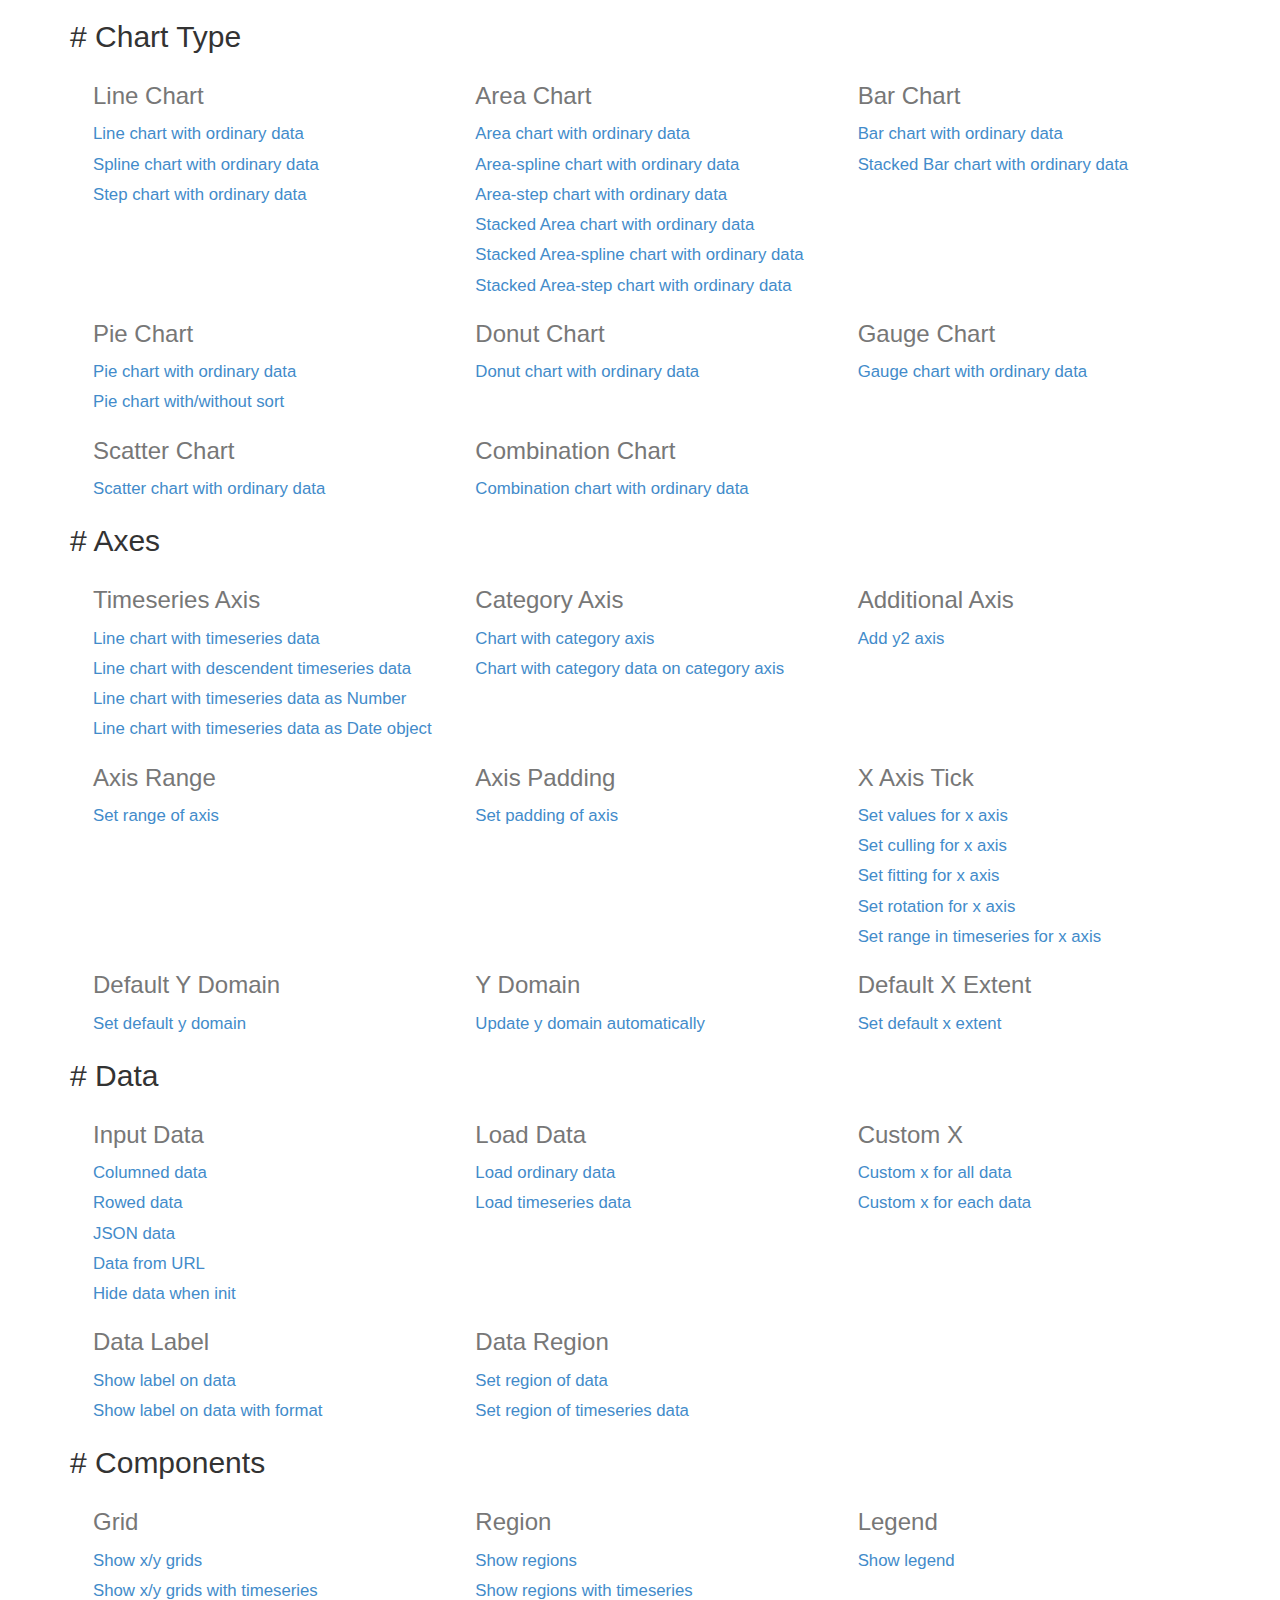
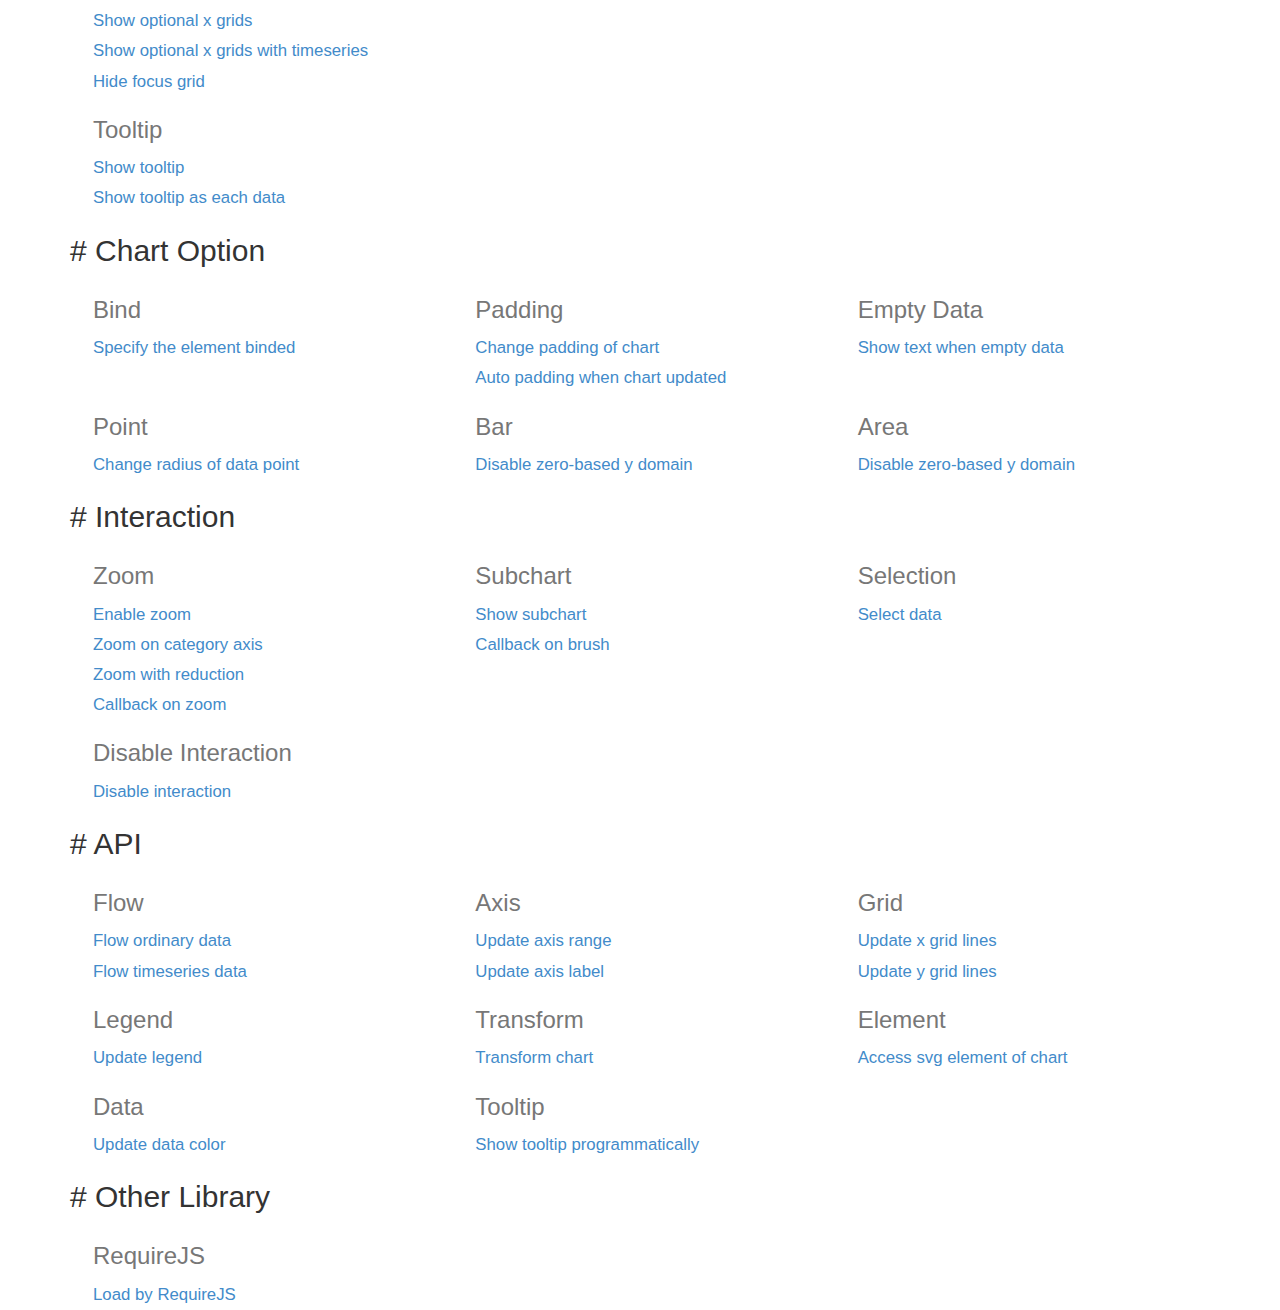
<file: static/bower_components/c3/htdocs/index.html>
<html>
  <head>
    <link href="./css/bootstrap.min.css" rel="stylesheet">
    <link href="./css/index.css" rel="stylesheet">
  </head>
  <body>
    <div class="container">
      <div class="section">
        <h2># <span>Chart Type</span></h2>
        <div>
          <div class="row">
            <div class="col-md-4">
              <h3>Line Chart</h3>
              <a href="./samples/simple.html">
                Line chart with ordinary data
              </a>
              <a href="./samples/chart_spline.html">
                Spline chart with ordinary data
              </a>
              <a href="./samples/chart_step.html">
                Step chart with ordinary data
              </a>
            </div>
            <div class="col-md-4">
              <h3>Area Chart</h3>
              <a href="./samples/chart_area.html">
                Area chart with ordinary data
              </a>
              <a href="./samples/chart_area_spline.html">
                Area-spline chart with ordinary data
              </a>
              <a href="./samples/chart_area_step.html">
                Area-step chart with ordinary data
              </a>
              <a href="./samples/chart_area_stacked.html">
                Stacked Area chart with ordinary data
              </a>
              <a href="./samples/chart_area_spline_stacked.html">
                Stacked Area-spline chart with ordinary data
              </a>
              <a href="./samples/chart_area_step_stacked.html">
                Stacked Area-step chart with ordinary data
              </a>
            </div>
            <div class="col-md-4">
              <h3>Bar Chart</h3>
              <a href="./samples/chart_bar.html">
                Bar chart with ordinary data
              </a>
              <a href="./samples/chart_bar_stacked.html">
                Stacked Bar chart with ordinary data
              </a>
            </div>
          </div>
          <div class="row">
            <div class="col-md-4">
              <h3>Pie Chart</h3>
              <a href="./samples/chart_pie.html">
                Pie chart with ordinary data
              </a>
              <a href="./samples/chart_pie_sort.html">
                Pie chart with/without sort
              </a>
            </div>
            <div class="col-md-4">
              <h3>Donut Chart</h3>
              <a href="./samples/chart_donut.html">
                Donut chart with ordinary data
              </a>
            </div>
            <div class="col-md-4">
              <h3>Gauge Chart</h3>
              <a href="./samples/chart_gauge.html">
                Gauge chart with ordinary data
              </a>
            </div>
          </div>
          <div class="row">
            <div class="col-md-4">
              <h3>Scatter Chart</h3>
              <a href="./samples/chart_scatter.html">
                Scatter chart with ordinary data
              </a>
            </div>
            <div class="col-md-4">
              <h3>Combination Chart</h3>
              <a href="./samples/chart_combination.html">
                Combination chart with ordinary data
              </a>
            </div>
          </div>
        </div>
      </div>

      <div class="section">
        <h2># <span>Axes</span></h2>
        <div>
          <div class="row">
            <div class="col-md-4">
              <h3>Timeseries Axis</h3>
              <a href="./samples/timeseries.html">
                Line chart with timeseries data
              </a>
              <a href="./samples/timeseries_descendent.html">
                Line chart with descendent timeseries data
              </a>
              <a href="./samples/timeseries_raw.html">
                Line chart with timeseries data as Number
              </a>
              <a href="./samples/timeseries_date.html">
                Line chart with timeseries data as Date object
              </a>
            </div>
            <div class="col-md-4">
              <h3>Category Axis</h3>
              <a href="./samples/categorized.html">
                Chart with category axis
              </a>
              <a href="./samples/custom_x_categorized.html">
                Chart with category data on category axis
              </a>
            </div>
            <div class="col-md-4">
              <h3>Additional Axis</h3>
              <a href="./samples/axes_y2.html">
                Add y2 axis
              </a>
            </div>
          </div>
          <div class="row">
            <div class="col-md-4">
              <h3>Axis Range</h3>
              <a href="./samples/axes_range.html">
                Set range of axis
              </a>
            </div>
            <div class="col-md-4">
              <h3>Axis Padding</h3>
              <a href="./samples/axes_padding.html">
                Set padding of axis
              </a>
            </div>
            <div class="col-md-4">
              <h3>X Axis Tick</h3>
              <a href="./samples/axes_x_tick_values.html">
                Set values for x axis
              </a>
              <a href="./samples/axes_x_tick_culling.html">
                Set culling for x axis
              </a>
              <a href="./samples/axes_x_tick_fit.html">
                Set fitting for x axis
              </a>
              <a href="./samples/axes_x_tick_rotate.html">
                Set rotation for x axis
              </a>
              <a href="./samples/axes_x_range_timeseries.html">
                Set range in timeseries for x axis
              </a>
            </div>
          </div>
          <div class="row">
            <div class="col-md-4">
              <h3>Default Y Domain</h3>
              <a href="./samples/axes_y_default.html">
                Set default y domain
              </a>
            </div>
            <div class="col-md-4">
              <h3>Y Domain</h3>
              <a href="./samples/domain_y.html">
                Update y domain automatically
              </a>
            </div>
            <div class="col-md-4">
              <h3>Default X Extent</h3>
              <a href="./samples/axes_x_extent.html">
                Set default x extent
              </a>
            </div>
          </div>
        </div>
      </div>

      <div class="section">
        <h2># <span>Data</span></h2>
        <div>
          <div class="row">
            <div class="col-md-4">
              <h3>Input Data</h3>
              <a href="./samples/data_columned.html">
                Columned data
              </a>
              <a href="./samples/data_rowed.html">
                Rowed data
              </a>
              <a href="./samples/data_json.html">
                JSON data
              </a>
              <a href="./samples/data_url.html">
                Data from URL
              </a>
              <a href="./samples/data_hide.html">
                Hide data when init
              </a>
            </div>
            <div class="col-md-4">
              <h3>Load Data</h3>
              <a href="./samples/data_load.html">
                Load ordinary data
              </a>
              <a href="./samples/data_load_timeseries.html">
                Load timeseries data
              </a>
            </div>
            <div class="col-md-4">
              <h3>Custom X</h3>
              <a href="./samples/custom_x_scale.html">
                Custom x for all data
              </a>
              <a href="./samples/custom_xs_scale.html">
                Custom x for each data
              </a>
            </div>
          </div>
          <div class="row">
            <div class="col-md-4">
              <h3>Data Label</h3>
              <a href="./samples/data_label.html">
                Show label on data
              </a>
              <a href="./samples/data_label_format.html">
                Show label on data with format
              </a>
            </div>
            <div class="col-md-4">
              <h3>Data Region</h3>
              <a href="./samples/data_region.html">
                Set region of data
              </a>
              <a href="./samples/data_region_timeseries.html">
                Set region of timeseries data
              </a>
            </div>
          </div>
        </div>
      </div>

      <div class="section">
        <h2># <span>Components</span></h2>
        <div>
          <div class="row">
            <div class="col-md-4">
              <h3>Grid</h3>
              <a href="./samples/grids.html">
                 Show x/y grids
              </a>
              <a href="./samples/grids_timeseries.html">
                 Show x/y grids with timeseries
              </a>
              <a href="./samples/grid_x_lines.html">
                 Show optional x grids
              </a>
              <a href="./samples/grid_x_lines_timeseries.html">
                 Show optional x grids with timeseries
              </a>
              <a href="./samples/grid_focus.html">
                 Hide focus grid
              </a>
            </div>
            <div class="col-md-4">
              <h3>Region</h3>
              <a href="./samples/regions.html">
                 Show regions
              </a>
              <a href="./samples/regions_timeseries.html">
                 Show regions with timeseries
              </a>
            </div>
            <div class="col-md-4">
              <h3>Legend</h3>
              <a href="./samples/legend.html">
                 Show legend
              </a>
            </div>
          </div>
          <div class="row">
            <div class="col-md-4">
              <h3>Tooltip</h3>
              <a href="./samples/tooltip_show.html">
                Show tooltip
              </a>
              <a href="./samples/tooltip_grouped.html">
                Show tooltip as each data
              </a>
            </div>
          </div>
        </div>
      </div>

      <div class="section">
        <h2># <span>Chart Option</span></h2>
        <div>
          <div class="row">
            <div class="col-md-4">
              <h3>Bind</h3>
              <a href="./samples/bindto.html">
                Specify the element binded
              </a>
            </div>
            <div class="col-md-4">
              <h3>Padding</h3>
              <a href="./samples/padding.html">
                Change padding of chart
              </a>
              <a href="./samples/padding_update.html">
                Auto padding when chart updated
              </a>
            </div>
            <div class="col-md-4">
              <h3>Empty Data</h3>
              <a href="./samples/emptydata.html">
                Show text when empty data
              </a>
            </div>
          </div>
          <div class="row">
            <div class="col-md-4">
              <h3>Point</h3>
              <a href="./samples/point_r.html">
                Change radius of data point
              </a>
            </div>
            <div class="col-md-4">
              <h3>Bar</h3>
              <a href="./samples/bar_zerobased.html">
                Disable zero-based y domain
              </a>
            </div>
            <div class="col-md-4">
              <h3>Area</h3>
              <a href="./samples/area_zerobased.html">
                Disable zero-based y domain
              </a>
            </div>
          </div>
        </div>
      </div>

      <div class="section">
        <h2># <span>Interaction</span></h2>
        <div>
          <div class="row">
            <div class="col-md-4">
              <h3>Zoom</h3>
              <a href="./samples/zoom.html">
                Enable zoom
              </a>
              <a href="./samples/zoom.html">
                Zoom on category axis
              </a>
              <a href="./samples/zoom_reduction.html">
                Zoom with reduction
              </a>
              <a href="./samples/zoom_onzoom.html">
                Callback on zoom
              </a>
            </div>
            <div class="col-md-4">
              <h3>Subchart</h3>
              <a href="./samples/subchart.html">
                Show subchart
              </a>
              <a href="./samples/subchart_onbrush.html">
                Callback on brush
              </a>
            </div>
            <div class="col-md-4">
              <h3>Selection</h3>
              <a href="./samples/selection.html">
                Select data
              </a>
            </div>
          </div>
          <div class="row">
            <div class="col-md-4">
              <h3>Disable Interaction</h3>
              <a href="./samples/interaction_enabled.html">
                Disable interaction
              </a>
            </div>
          </div>
        </div>
      </div>

      <div class="section">
        <h2># <span>API</span></h2>
        <div>
          <div class="row">
            <div class="col-md-4">
              <h3>Flow</h3>
              <a href="./samples/api_flow.html">
                Flow ordinary data
              </a>
              <a href="./samples/api_flow_timeseries.html">
                Flow timeseries data
              </a>
            </div>
            <div class="col-md-4">
              <h3>Axis</h3>
              <a href="./samples/api_axis_range.html">
                Update axis range
              </a>
              <a href="./samples/api_axis_label.html">
                Update axis label
              </a>
            </div>
            <div class="col-md-4">
              <h3>Grid</h3>
              <a href="./samples/api_xgrid_lines.html">
                Update x grid lines
              </a>
              <a href="./samples/api_ygrid_lines.html">
                Update y grid lines
              </a>
            </div>
          </div>
          <div class="row">
            <div class="col-md-4">
              <h3>Legend</h3>
              <a href="./samples/api_legend.html">
                Update legend
              </a>
            </div>
            <div class="col-md-4">
              <h3>Transform</h3>
              <a href="./samples/api_transform.html">
                Transform chart
              </a>
            </div>
            <div class="col-md-4">
              <h3>Element</h3>
              <a href="./samples/element.html">
                Access svg element of chart
              </a>
            </div>
          </div>
          <div class="row">
            <div class="col-md-4">
              <h3>Data</h3>
              <a href="./samples/api_data_colors.html">
                Update data color
              </a>
            </div>
            <div class="col-md-4">
              <h3>Tooltip</h3>
              <a href="./samples/api_tooltip_show.html">
                Show tooltip programmatically
              </a>
            </div>
          </div>
        </div>
      </div>

      <div class="section">
        <h2># <span>Other Library</span></h2>
        <div>
          <div class="row">
            <div class="col-md-4">
              <h3>RequireJS</h3>
              <a href="./samples/requirejs.html">
                Load by RequireJS
              </a>
            </div>
          </div>
        </div>
      </div>

    </div>
  </body>
</html>
</file>
<file: static/bower_components/c3/htdocs/css/index.css>
.row {
  margin-left: 8px;
}
.row a {
  display: block;
  text-align: left;
  font-size: 1.2em;
  line-height: 1.8;
}
.row h3 {
  color: #777;
}
</file>
